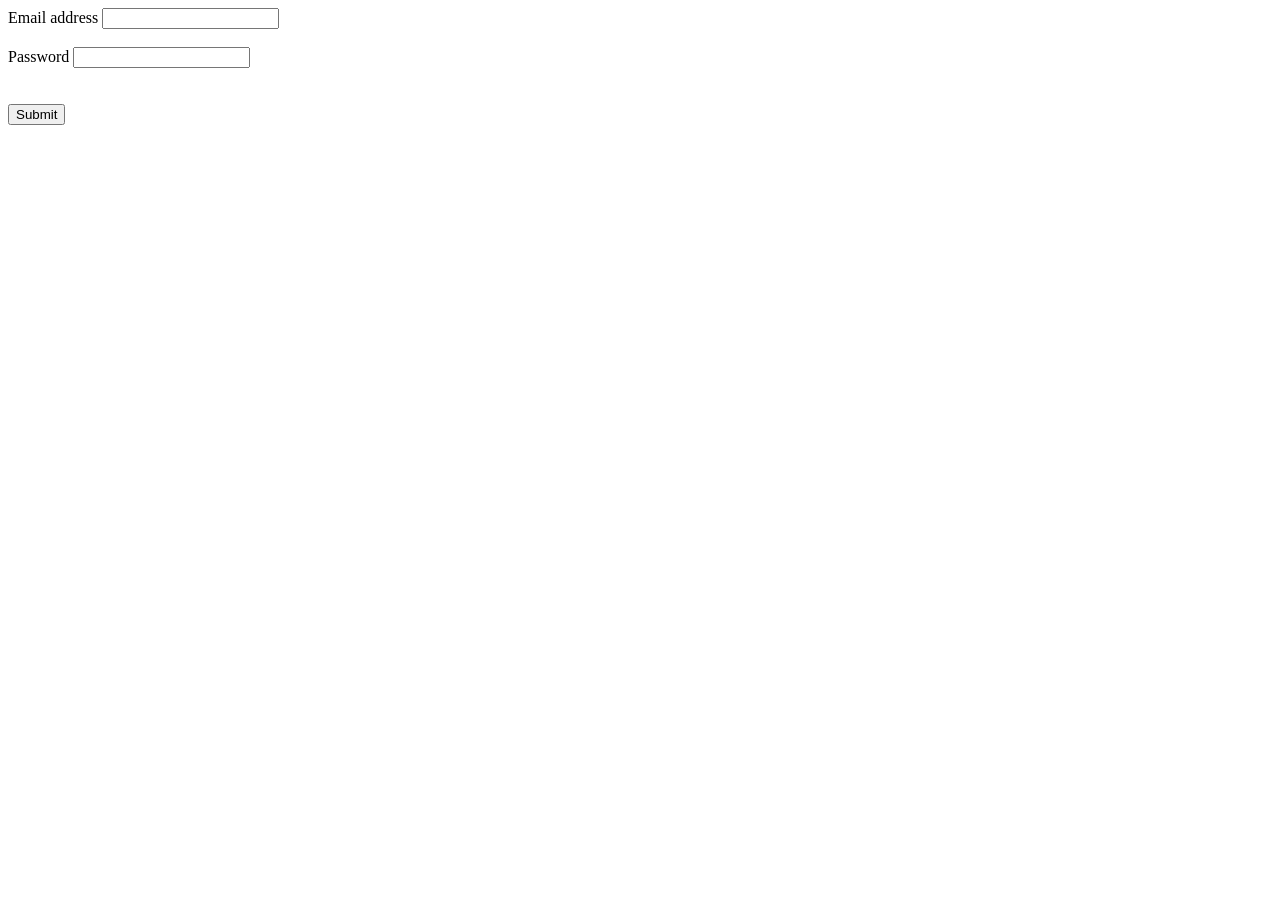
<file: login.html>
<!DOCTYPE html>
<html lang="en">

<head>
    <meta charset="UTF-8">
    <meta name="viewport" content="width=device-width, initial-scale=1.0">
    <title>Document</title>
</head>

<body>

    <form>
        <div class="mb-3">
            <label for="exampleInputEmail1" class="form-label">Email address</label>
            <input type="email" class="form-control" id="exampleInputEmail1" aria-describedby="emailHelp">
            <br><br>
        </div>
        <div class="mb-3">
            <label for="exampleInputPassword1" class="form-label">Password</label>
            <input type="password" class="form-control" id="exampleInputPassword1">
        </div>
        <br><br>


        <button type="submit" class="btn btn-primary">Submit</button>
    </form>
    <!-- <script>


        let a = window.location.search;
        console.log(a)
        let b = new URLSearchParams(a)
         let res = b.get('useremail');
        if (res === null) {
            loginbtn.innerHTML = "login"
        }
        else {


            loginbtn.innerHTML = res
        }


    </script> -->

</body>

</html>
</file>
